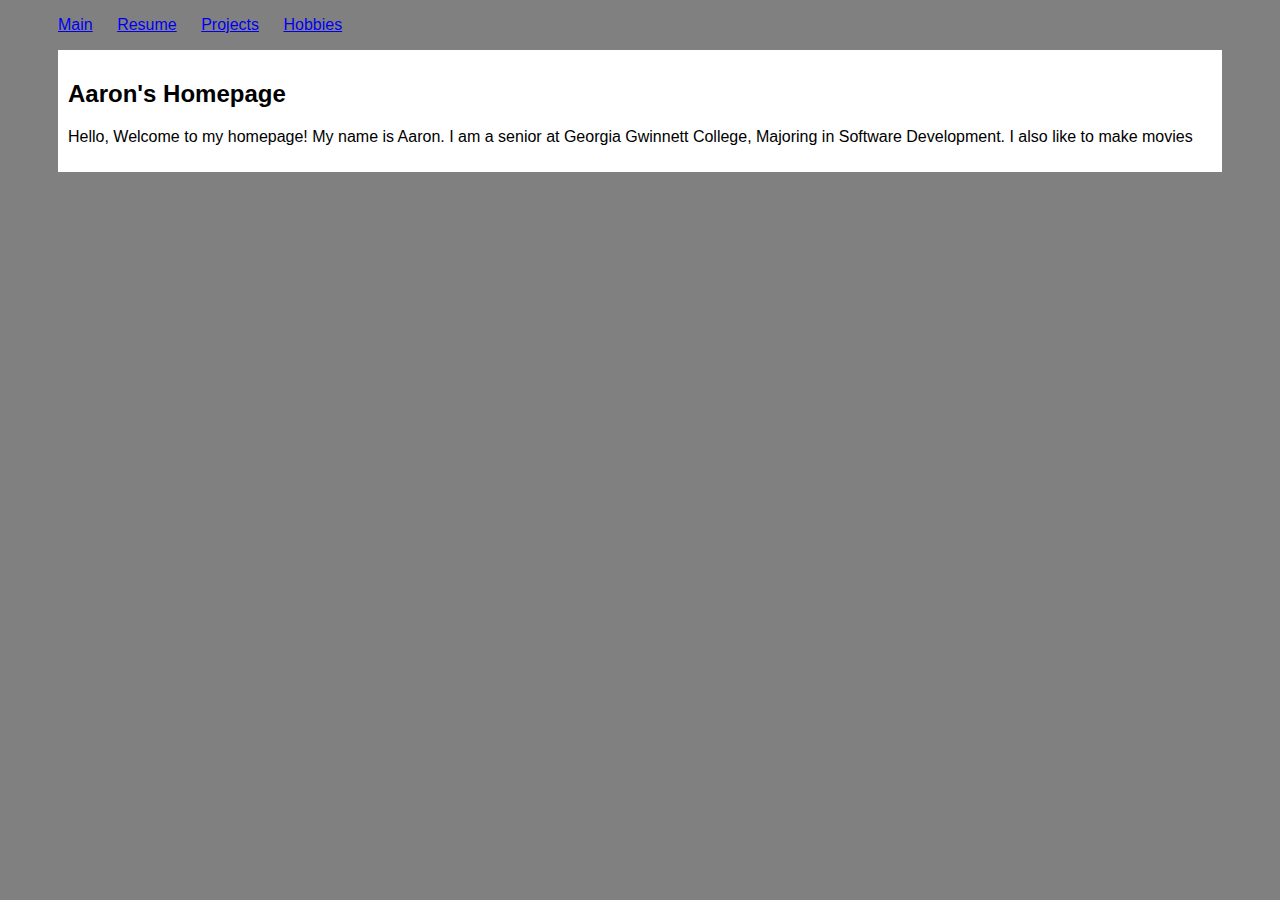
<file: index.html>
<!DOCTYPE html>

<html>
    
    
<head>
    
    
</head>
    
    
    
    <head>
        <title>Aaron's Homepage</title>
        <link rel="stylesheet" type="text/css" href="css/main.css"/>
    </head>
    
<body>
    <div class="nav">
        <ul>
            <li><a href="index.html">Main</li></a>
            <li><a href="resume.html">Resume</a></li>
            <li><a href="projects.html">Projects</a></li>
            <li><a href="hobbies.html">Hobbies</a></li>
        </ul>
        
        
        
    </div>
 
    <div class="container">
        <h2>Aaron's Homepage</h2>
       <p>Hello, Welcome to my homepage! My name is Aaron. 
        I am a senior at Georgia Gwinnett College, Majoring in Software Development.
        I also like to make movies        </p>
        
    </div>
</body>
    
    
    
    
    
    
</html>
</file>
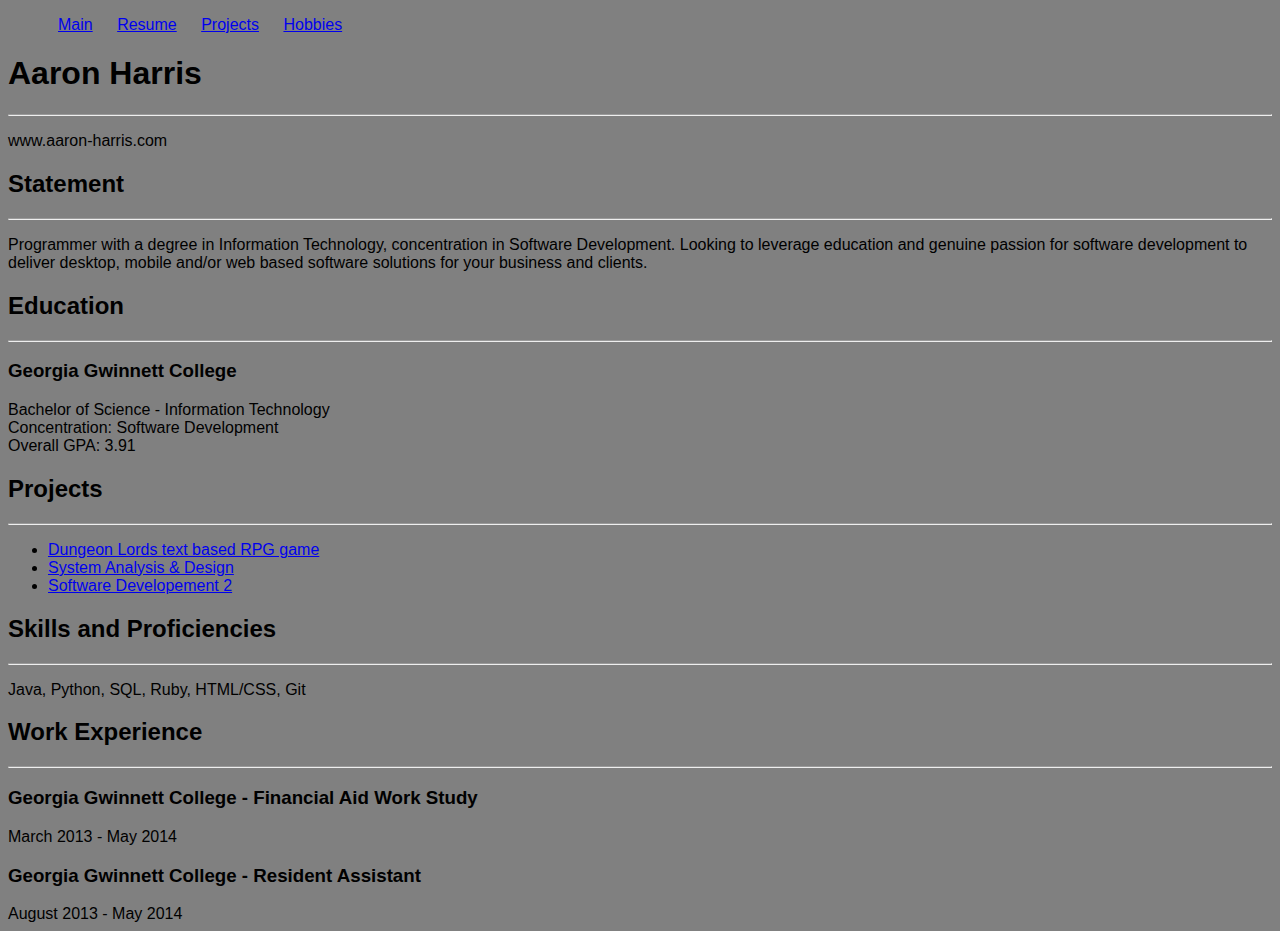
<file: resume.html>
<!DOCTYPE html>

<html>
  <head>
    <title>Aaron Harris's Resume</title>
    <link rel="stylesheet" type="text/css" href="css/main.css"/>
  </head>
  
  <body>
        <div class="nav">
        <ul>
            <li><a href="index.html">Main</li></a>
            <li><a href="resume.html">Resume</a></li>
            <li><a href="projects.html">Projects</a></li>
            <li><a href="hobbies.html">Hobbies</a></li>
        </ul>
        
        
        
    </div>
    <h1>Aaron Harris</h1>
    <hr>
    <p>www.aaron-harris.com
    </p>
    <h2>Statement</h2>
    <hr>
    <p>Programmer with a degree in Information Technology, concentration in Software Development. 
    Looking to leverage education and genuine passion for software development to deliver desktop, mobile and/or web based software solutions 
    for your business and clients.
    </p>
    <h2>Education</h2>
    <hr>
    <p>
      <h3>Georgia Gwinnett College</h3>
      Bachelor of Science - Information Technology
      <br>Concentration: Software Development
      <br>Overall GPA: 3.91
    </p>
    <h2>Projects</h2>
    <hr>
    <p>
      <ul>
        <li><a href="https://github.com/aoliver3/dungeonlords">Dungeon Lords text based RPG game</a></li>
        <li><a href="http://www.ggc.edu/about-ggc/directory/richard-nicklas">System Analysis & Design</a></li>
        <li><a href="index.html">Software Developement 2</a></li>
      </ul>
    </p>
    <h2>Skills and Proficiencies</h2>
    <hr>
    <p>Java, Python, SQL, Ruby, HTML/CSS, Git</p>
    <h2>Work Experience</h2>
    <hr>
    <h3>Georgia Gwinnett College - Financial Aid Work Study</h3>
    March 2013 - May 2014
    <h3>Georgia Gwinnett College - Resident Assistant</h3>
    August 2013 - May 2014
  </body>

</html>
</file>
<file: css/main.css>
body {
    
    background-color:gray;
    font-family:Arial;
    
    
}


.nav li {
    display:inline;
    margin-left:10px;
    padding-right:10px;
}


.container {
    
    padding: 10px 10px 10px 10px;
    margin-top:10px;
    margin-bottom:50px;
    margin-right:50px;
    margin-left:50px;
    background-color:white;
    
}

#kitten {
    display:block;
    margin: 0 auto;
}
</file>
